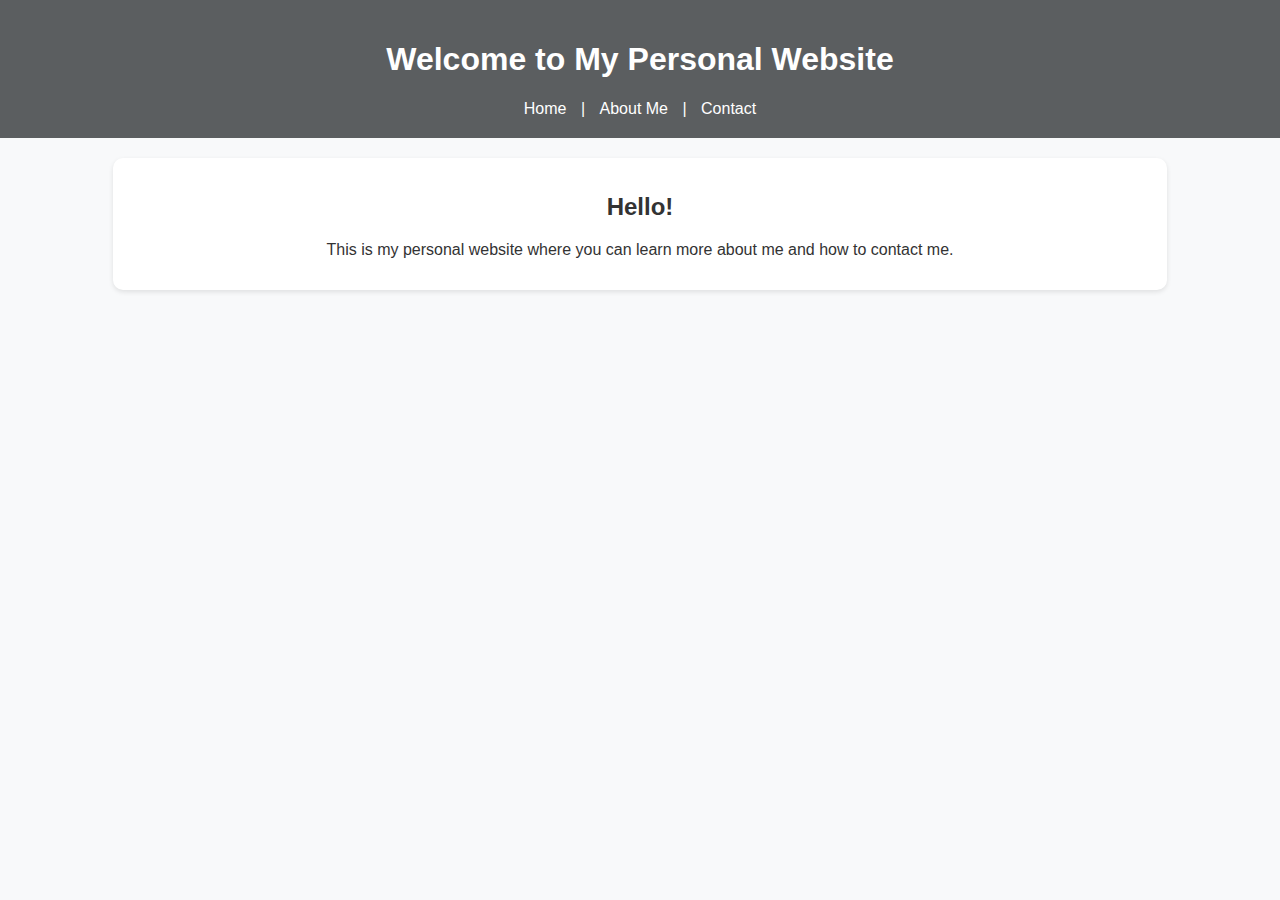
<file: index.html>
<!DOCTYPE html>
<html lang="en">
<head>
    <meta charset="UTF-8">
    <meta name="viewport" content="width=device-width, initial-scale=1.0">
    <title>My personal Information</title>
    <link rel="stylesheet" href="basic.css">
</head>
<body>
      <header>
     <h1>Welcome to My Personal Website</h1>
    <nav>
      <a href="index.html">Home</a> |
      <a href="home.html">About Me</a> |
      <a href="contact.html">Contact</a>
    </nav>
  </header>

  <section>
    <h2>Hello!</h2>
    <p>This is my personal website where you can learn more about me and how to contact me.</p>
  </section>


  <script src="basic.css"></script>
</body>
</html>
</file>
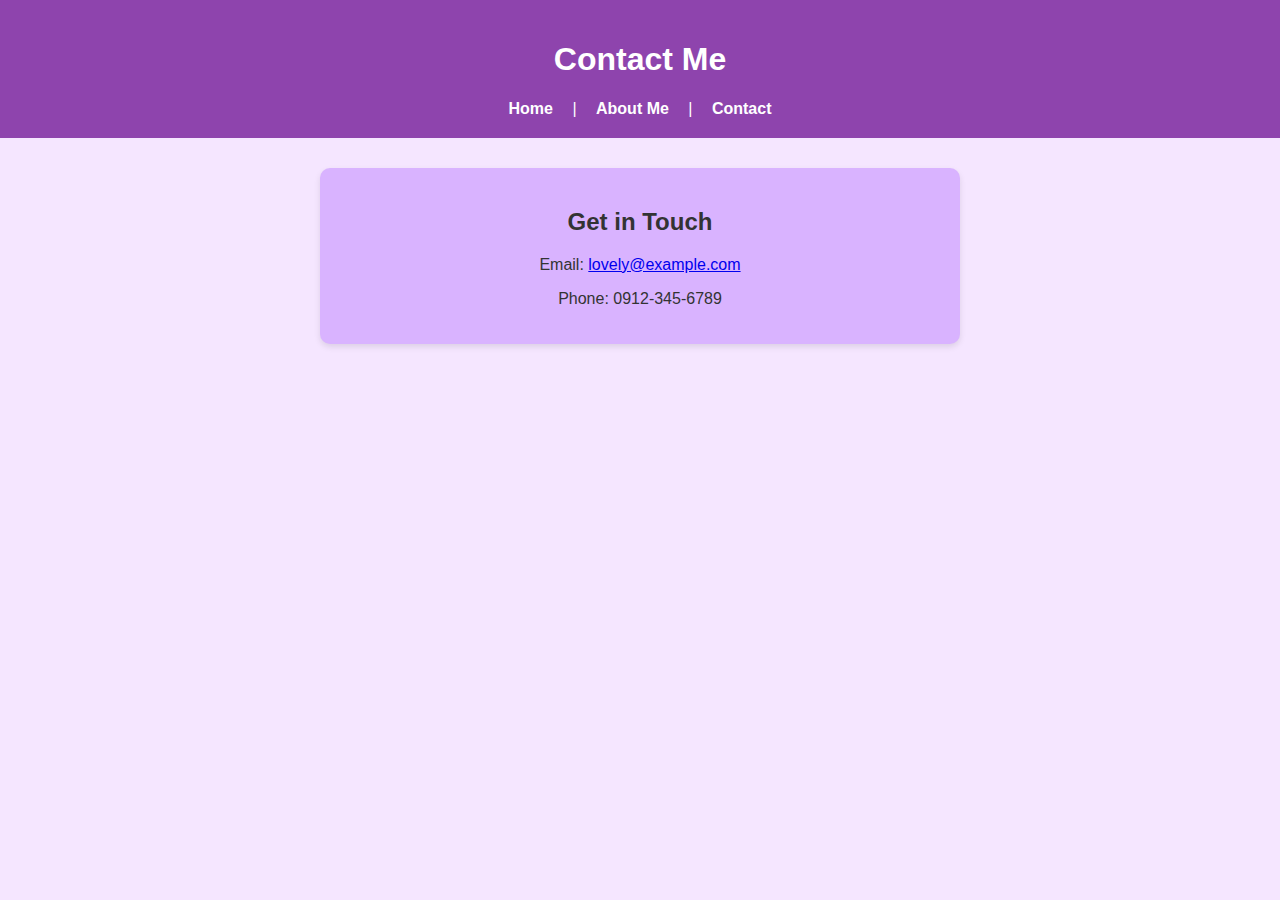
<file: contact.html>
<!DOCTYPE html>
<html lang="en">
<head>
  <meta charset="UTF-8">
  <meta name="viewport" content="width=device-width, initial-scale=1.0">
  <title>Contact - Lovely's Personal Site</title>
  <link rel="stylesheet" href="style.css">
</head>
<body>
  <header>
    <h1>Contact Me</h1>
    <nav>
      <a href="index.html">Home</a> |
      <a href="home.html">About Me</a> |
      <a href="contact.html">Contact</a>
    </nav>
  </header>

  <section>
    <h2>Get in Touch</h2>
    <p>Email: <a href="mailto:lovely@example.com">lovely@example.com</a></p>
    <p>Phone: 0912-345-6789</p>
  </section>
</body>
</html>
</file>
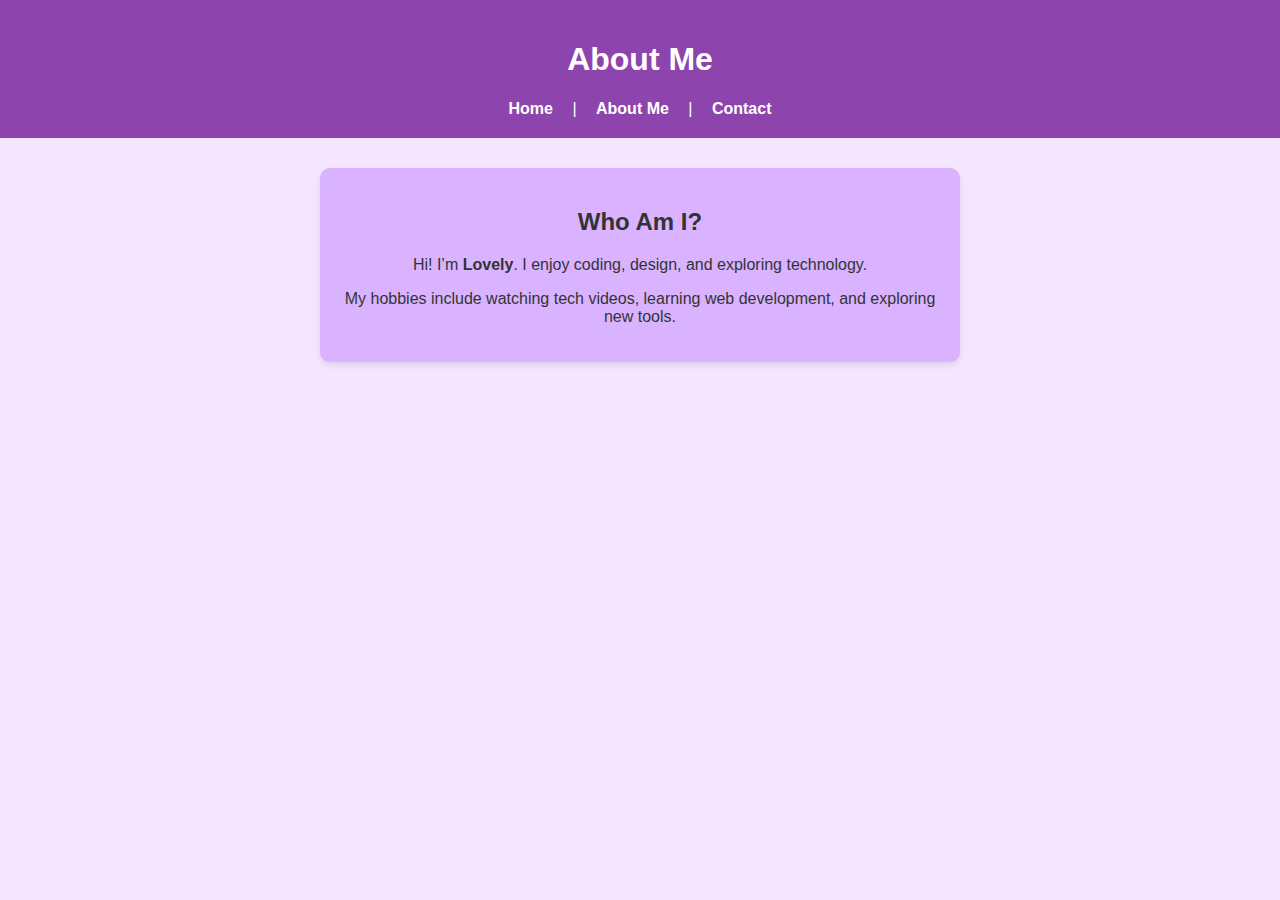
<file: home.html>
<!DOCTYPE html>
<html lang="en">
<head>
  <meta charset="UTF-8">
  <meta name="viewport" content="width=device-width, initial-scale=1.0">
  <title>About Me - Lovely's Personal Site</title>
  <link rel="stylesheet" href="style.css">
</head>
<body>
  <header>
    <h1>About Me</h1>
    <nav>
      <a href="index.html">Home</a> |
      <a href="home.html">About Me</a> |
      <a href="contact.html">Contact</a>
    </nav>
  </header>

  <section>
    <h2>Who Am I?</h2>
    <p>Hi! I’m <strong>Lovely</strong>. I enjoy coding, design, and exploring technology.</p>
    <p>My hobbies include watching tech videos, learning web development, and exploring new tools.</p>
  </section>
</body>
</html>
</file>
<file: basic.css>
body {
  font-family: Arial, sans-serif;
  background-color: #f8f9fa;
  color: #333;
  text-align: center;
  margin: 0;
  padding: 0;
}

header {
  background-color: #5b5e60;
  color: white;
  padding: 20px 0;
}

nav a {
  color: white;
  text-decoration: none;
  margin: 0 10px;
}

section {
  margin: 20px auto;
  width: 80%;
  padding: 15px;
  background-color: #ffffff;
  border-radius: 10px;
  box-shadow: 0 2px 5px rgba(0, 0, 0, 0.1);
}

button {
  padding: 10px 20px;
  font-size: 16px;
  background-color: #171718;
  color: white;
  border: none;
  border-radius: 5px;
  cursor: pointer;
  margin-bottom: 30px;
}

button:hover {
  background-color: #4a4d4f;
}
</file>
<file: style.css>
/* General body styles */
body {
  font-family: 'Poppins', sans-serif;
  background-color: #f5e6ff;
  color: #333;
  text-align: center;
  margin: 0;
  padding: 0;
}

/* Header */
header {
  background-color: #8e44ad;
  color: white;
  padding: 20px 0;
}

nav a {
  color: white;
  text-decoration: none;
  margin: 0 15px;
  font-weight: bold;
}

nav a:hover {
  text-decoration: underline;
}

/* Section styling */
section {
  margin: 30px auto;
  padding: 20px;
  width: 80%;
  max-width: 600px;
  background-color: #d9b3ff;
  border-radius: 10px;
  box-shadow: 0 3px 6px rgba(0,0,0,0.1);
}

/* Button styling */
button {
  padding: 10px 20px;
  background-color: #6c3483;
  color: white;
  border: none;
  border-radius: 5px;
  cursor: pointer;
}

button:hover {
  background-color: #7d5ba6;
}

/* Footer */
footer {
  margin-top: 30px;
  padding: 10px;
  background-color: #8e44ad;
  color: white;
}
</file>
